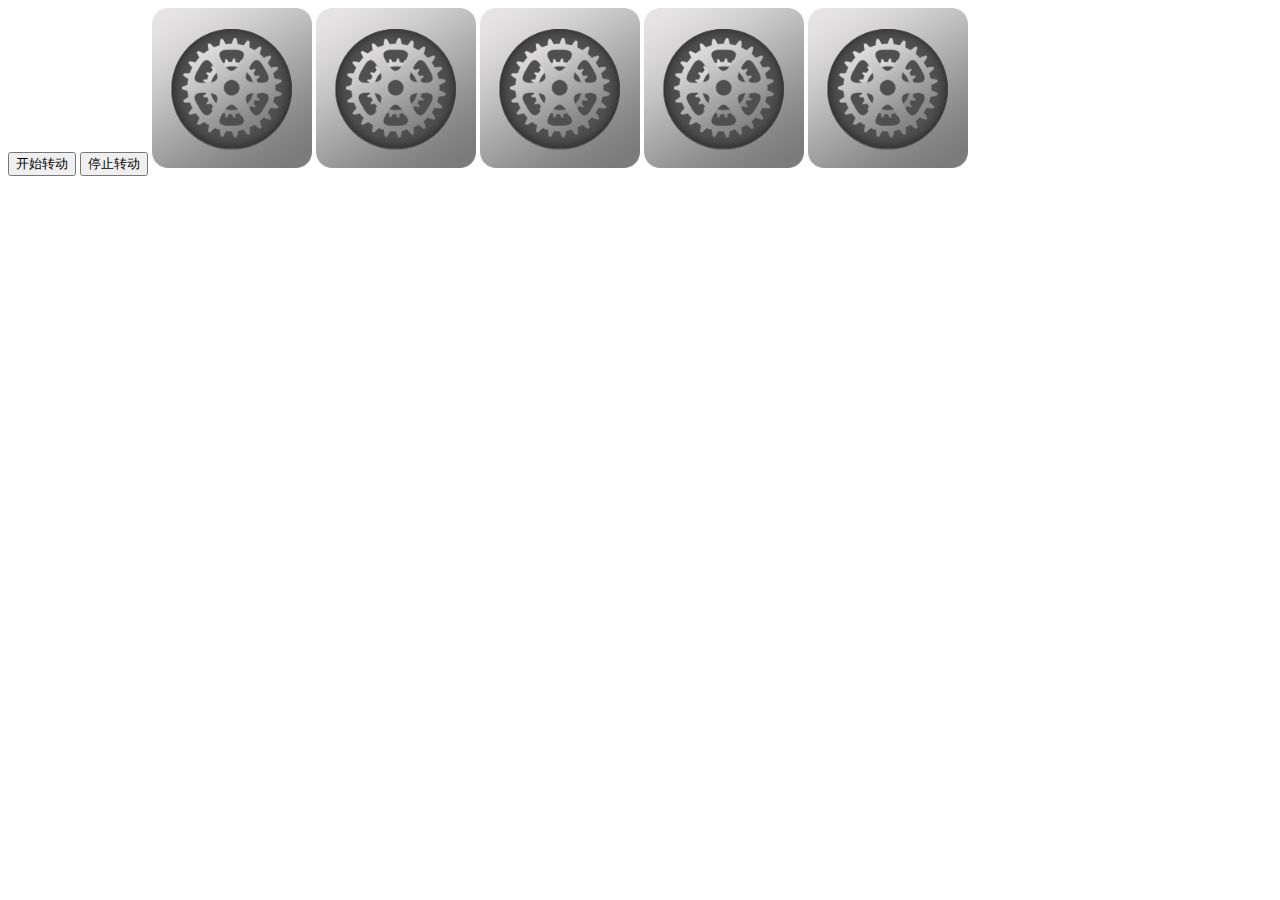
<file: demo/index.html>
<!DOCTYPE html>
<html>
<head>
	<meta http-equiv="Content-type" content="text/html; charset=utf-8">
	<meta name="viewport" content="width=device-width, initial-scale=1">
	<title></title> 	
	<script type="text/javascript" src="../lib/jquery.js"></script>
	<script type="text/javascript" src="js/jQuery.xl.loading.js"></script>
	<link rel="stylesheet" href="css/jQuery.xl.loading.css">	
	<script type="text/javascript">
	$(function(){
		var loading = $('.icon').getLoading();

		$('.move').click(function(){
			loading.startMove('a','1s');
			loading.startMove('b','2s');
			loading.startMove('c','3s');
			loading.startMove('d','4s');
			loading.startMove('e','5s');
		});

		$('.stop').click(function(){
			loading.stopMove('a');
			loading.stopMove('b');
			loading.stopMove('c');
			loading.stopMove('d');
			loading.stopMove('e');
		});

	});
	</script>
</head>
<body>	
	<input class="move" type="button" value="开始转动">
	<input class="stop" type="button" value="停止转动">
	<div class="icon" _id="a"></div>
	<div class="icon" _id="b"></div>
	<div class="icon" _id="c"></div>
	<div class="icon" _id="d"></div>
	<div class="icon" _id="e"></div>
</body>
</html>
</file>
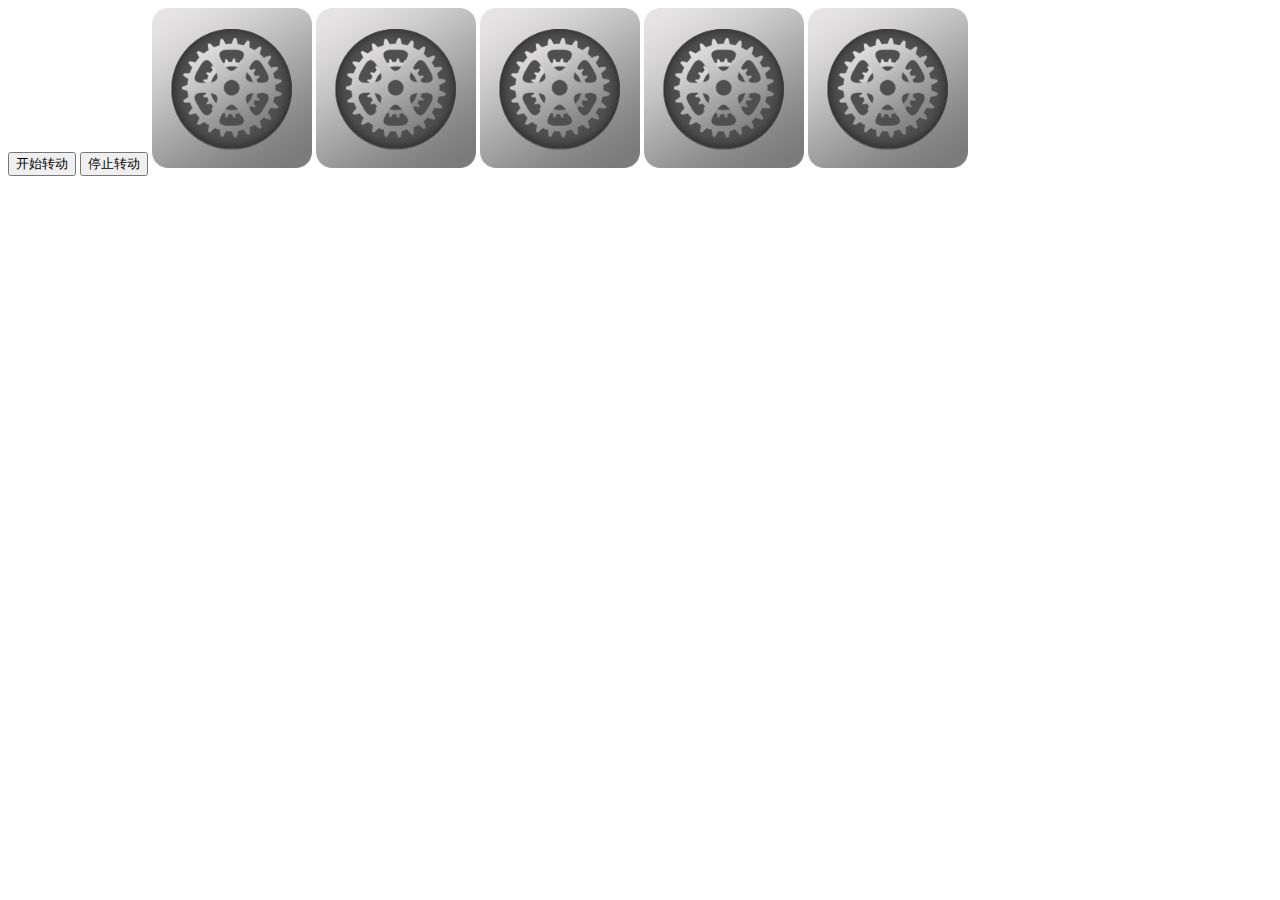
<file: demo/demo.html>
<!DOCTYPE html>
<html>
<head>
	<meta http-equiv="Content-type" content="text/html; charset=utf-8">
	<meta name="viewport" content="width=device-width, initial-scale=1">
	<title></title> 	
	<script type="text/javascript" src="../lib/jquery.js"></script>
	<script type="text/javascript" src="../src/jQuery.xl.loading.js"></script>
	<link rel="stylesheet" href="../css/jQuery.xl.loading.css">	
	<script type="text/javascript">
	$(function(){
		var loading = $('.icon').getLoading();

		$('.move').click(function(){
			loading.startMove('a','1s');
			loading.startMove('b','2s');
			loading.startMove('c','3s');
			loading.startMove('d','4s');
			loading.startMove('e','5s');
		});

		$('.stop').click(function(){
			loading.stopMove('a');
			loading.stopMove('b');
			loading.stopMove('c');
			loading.stopMove('d');
			loading.stopMove('e');
		});

	});
	</script>
</head>
<body>	
	<input class="move" type="button" value="开始转动">
	<input class="stop" type="button" value="停止转动">
	<div class="icon" _id="a"></div>
	<div class="icon" _id="b"></div>
	<div class="icon" _id="c"></div>
	<div class="icon" _id="d"></div>
	<div class="icon" _id="e"></div>
</body>
</html>
</file>
